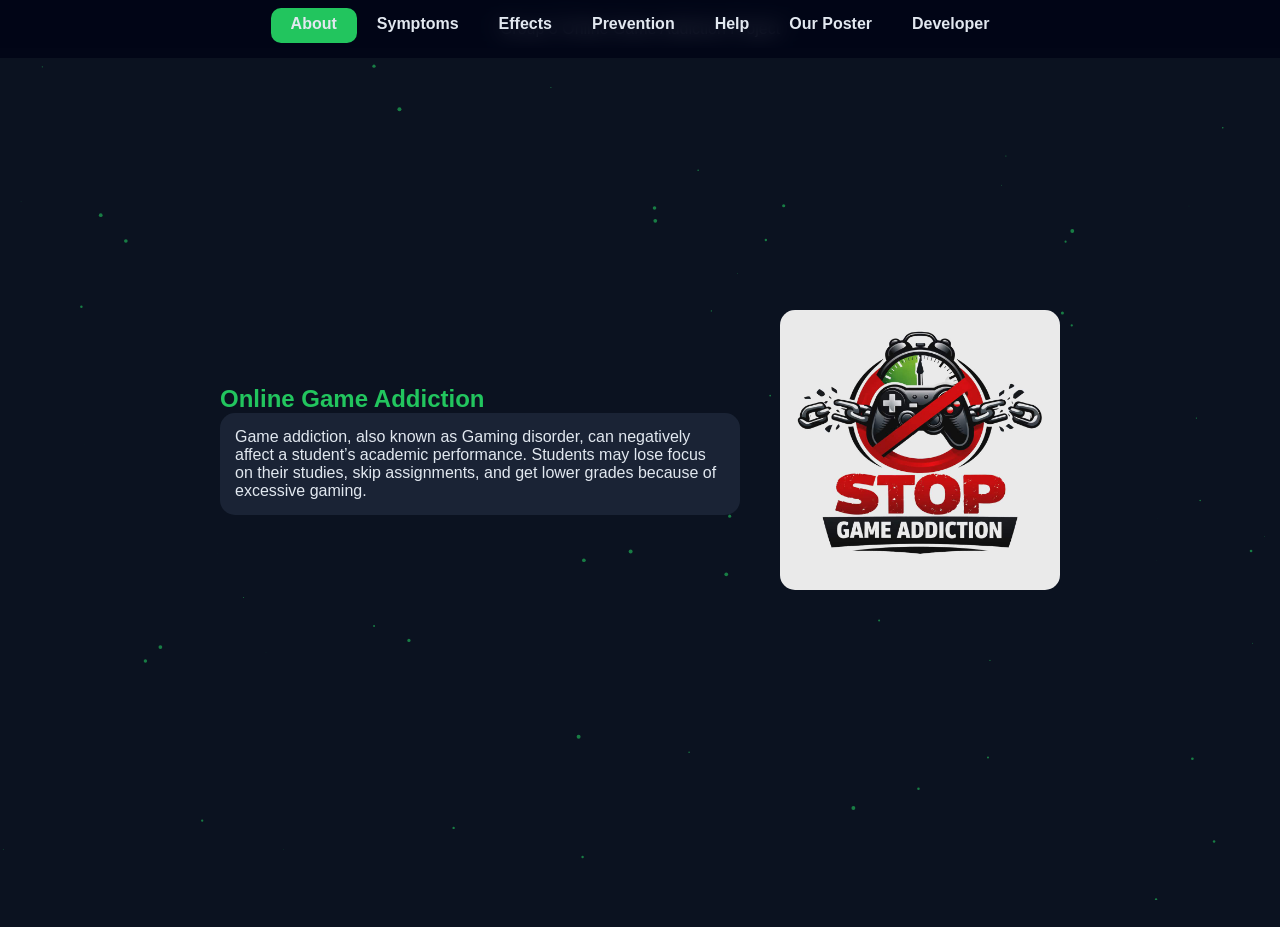
<file: index.html>
<!DOCTYPE html>
<html lang="en">
<head>
<meta charset="UTF-8">
<meta name="viewport" content="width=device-width, initial-scale=1.0">
<title>ULTRA SIGMA V2</title>

<style>
* {
    margin: 0;
    padding: 0;
    box-sizing: border-box;
    font-family: 'Segoe UI', sans-serif;
}

body {
    background: #0b1220;
    color: #e2e8f0;
    overflow-x: hidden;
}

/* PARTICLES */
#particles {
    position: fixed;
    top: 0;
    left: 0;
    width: 100%;
    height: 100%;
    z-index: -1;
}

/* NAV */
nav {
    position: fixed;
    top: 0;
    width: 100%;
    background: rgba(2, 6, 23, 0.7);
    backdrop-filter: blur(10px);
    display: flex;
    justify-content: center;
    z-index: 1000;
}

.nav-slider {
    position: absolute;
    bottom: 5px;
    height: 35px;
    background: #22c55e;
    border-radius: 10px;
    transition: all 0.5s ease;
    z-index: -1;
}

nav a {
    color: #e2e8f0;
    padding: 15px 20px;
    text-decoration: none;
    font-weight: bold;
    cursor: pointer;
}

/* SECTIONS */
section {
    min-height: 100vh;
    position: absolute;
    top: 0;
    left: 0;
    width: 100%;
    display: flex;
    align-items: center;
    justify-content: center;
    padding: 120px 20px;
    opacity: 0;
    transform: translateY(40px) scale(0.97);
    pointer-events: none;
    transition: all 0.7s ease;
}

section.active {
    opacity: 1;
    transform: translateY(0) scale(1);
    pointer-events: auto;
    z-index: 10;
}

/* SPLIT */
.split {
    display: flex;
    align-items: center;
    justify-content: center;
    gap: 40px;
    flex-wrap: wrap;
}

.split-text {
    max-width: 520px;
}

.split-text h1,
.split-text h2 {
    color: #22c55e;
}

.split-text p,
.split-text ul {
    background: rgba(30, 41, 59, 0.8);
    padding: 15px;
    border-radius: 15px;
}

/* IMAGES */
.split-img {
    width: 280px;
    border-radius: 15px;
}

/* FORM */
form input,
form textarea {
    width: 100%;
    padding: 10px;
    margin: 6px 0;
    border-radius: 8px;
    border: none;
}

form button {
    width: 100%;
    padding: 10px;
    background: #22c55e;
    border: none;
    border-radius: 8px;
    cursor: pointer;
    font-weight: bold;
}

/* SUCCESS TEXT */
#successMsg {
    display: none;
    margin-top: 10px;
    color: #22c55e;
}

/* DEV */
.dev-container {
    display: grid;
    gap: 10px;
}

.dev-card {
    display: flex;
    align-items: center;
    gap: 10px;
    background: rgba(30,41,59,0.8);
    padding: 10px;
    border-radius: 10px;
}

.dev-card img {
    width: 45px;
    height: 45px;
    border-radius: 50%;
}

/* POSTER */
.poster-container {
    width: 320px;
    border-radius: 15px;
    overflow: hidden;
    box-shadow: 0 10px 30px rgba(0,0,0,0.4);
    animation: floatIn 1s ease forwards;
}

.poster-container img {
    width: 100%;
    display: block;
}

@keyframes floatIn {
    from { opacity: 0; transform: translateY(40px) scale(0.9); }
    to { opacity: 1; transform: translateY(0) scale(1); }
}

/* FOOTER */
footer {
    text-align: center;
    padding: 20px;
    background: #020617;
}

/* EXTRA SMOOTHNESS */
* {
    scroll-behavior: smooth;
}
</style>
</head>

<body>

<canvas id="particles"></canvas>

<nav>
    <div class="nav-slider" id="slider"></div>
    <a data-target="about">About</a>
    <a data-target="symptoms">Symptoms</a>
    <a data-target="effects">Effects</a>
    <a data-target="prevention">Prevention</a>
    <a data-target="help">Help</a>
    <a data-target="poster">Our Poster</a>
    <a href="members.html">Developer</a>
</nav>

<!-- ABOUT -->
<section id="about" class="active">
<div class="split">
<div class="split-text">
<h1>Online Game Addiction</h1>
<p>Game addiction, also known as Gaming disorder, can negatively affect a student’s academic performance. Students may lose focus on their studies, skip assignments, and get lower grades because of excessive gaming.</p>
</div>
<img class="split-img" src="received_1450176340229549.jpeg">
</div>
</section>

<!-- SYMPTOMS -->
<section id="symptoms">
<div class="split">
<img class="split-img" src="637136117_1981524095733852_7505947215888900134_n.jpg.jpeg">
<div class="split-text">
<h2>Symptoms</h2>
<ul>
<li> Playing video games too much, even for many hours every day</li>
<li> Playing games all the time and not stopping even when needed</li>
<li> Choosing games over schoolwork, sleep, and other important activities</li>
<li> Feeling upset or irritated when not allowed to play</li>
<li> Losing focus on studies because of constant gaming</li>
</ul>
</div>
</div>
</section>

<!-- EFFECTS -->
<section id="effects">
<div class="split">
<div class="split-text">
<h2>Effects</h2>
<ul>
<li>Poor academic performance and low grades</li>
<li>Lack of sleep and tiredness during school</li>
<li>Less focus and poor concentration in class</li>
<li>Reduced social interaction with family and friends</li>
<li>Stress, anxiety, or mood changes</li>
</ul>
</div>
<img class="split-img" src="kumag.jpg">
</div>
</section>

<!-- PREVENTION -->
<section id="prevention">
<div class="split">
<img class="split-img" src="palo.jpg">
<div class="split-text">
<h2>Prevention</h2>
<ul>
<li>Set a time limit for playing video games each day</li>
<li>Prioritize schoolwork before playing games</li>
<li>Take breaks and do other activities like sports or hobbies</li>
<li>Ask help from parents or teachers to manage gaming time</li>
<li>Follow a proper sleep schedule</li>
</ul>
</div>
</div>
</section>

<!-- HELP -->
<section id="help">
<div class="split">
<div class="split-text">
<h2>Help & Contact</h2>
<p>If you are struggling with game addiction (Gaming disorder), you can contact us for help and support in managing your time and improving your studies.</p>

<form id="contactForm" action="https://formspree.io/f/xzdajbpp" method="POST">
<input type="text" name="name" placeholder="Name" required>
<input type="email" name="email" placeholder="Email" required>
<textarea name="message" placeholder="Message" required></textarea>
<button type="submit">Send</button>
</form>

<p id="successMsg">Send Successful</p>

</div>
</div>
</section>

<!-- DEVELOPER -->
<section id="developer">
<div class="split">
<div class="split-text">
<h2>Developers</h2>
<div class="dev-container">
<div class="dev-card"><img src="Trisha.jpg"> Trisha</div>
<div class="dev-card"><img src="viray.jpg"> Matthew</div>
<div class="dev-card"><img src="Tabuan.jpeg"> Jul Rex</div>
<div class="dev-card"><img src="orlanes.jpg"> Clien</div>
<div class="dev-card"><img src="montero.jpeg"> Joseph</div>
<div class="dev-card"><img src="yanyan.jpg"> Yanyan</div>
<div class="dev-card"><img src="sayao.jpg"> Dennisse</div>
</div>
</div>
</div>
</section>

<!-- POSTER -->
<section id="poster">
<div class="split">
<div class="split-text">
<h2>Our Poster</h2>
<p>Awareness campaign poster.</p>
</div>

<div class="poster-container">
<img src="1774164890376.jpg">
</div>
</div>
</section>

<footer>Group 3 Online Game Addiction Project</footer>

<script>
// NAV
const links = document.querySelectorAll("nav a");
const sections = document.querySelectorAll("section");
const slider = document.getElementById("slider");

function moveSlider(el){
slider.style.width = el.offsetWidth+"px";
slider.style.left = el.offsetLeft+"px";
}

window.onload = ()=>moveSlider(links[0]);

links.forEach(l=>{
l.onclick=()=>{
sections.forEach(s=>s.classList.remove("active"));
document.getElementById(l.dataset.target).classList.add("active");
moveSlider(l);
}
});

// FORM SUCCESS
const form = document.getElementById("contactForm");
const successMsg = document.getElementById("successMsg");

form.addEventListener("submit", async function(e) {
    e.preventDefault();

    const data = new FormData(form);

    const response = await fetch(form.action, {
        method: "POST",
        body: data,
        headers: { 'Accept': 'application/json' }
    });

    if (response.ok) {
        successMsg.style.display = "block";
        form.reset();
    }
});

// PARTICLES
const c=document.getElementById("particles");
const x=c.getContext("2d");
c.width=innerWidth;
c.height=innerHeight;

let p=[];
class P{
constructor(){
this.x=Math.random()*c.width;
this.y=Math.random()*c.height;
this.s=Math.random()*2;
this.vx=Math.random()*0.5-0.4;
this.vy=Math.random()*0.5-0.4;
}
u(){
this.x+=this.vx;
this.y+=this.vy;
if(this.x>c.width)this.x=0;
if(this.x<0)this.x=c.width;
if(this.y>c.height)this.y=0;
if(this.y<0)this.y=c.height;
}
d(){
x.fillStyle="rgba(34,197,94,0.6)";
x.beginPath();
x.arc(this.x,this.y,this.s,0,Math.PI*2);
x.fill();
}
}

for(let i=0;i<80;i++)p.push(new P());

function a(){
x.clearRect(0,0,c.width,c.height);
p.forEach(e=>{e.u();e.d();});
requestAnimationFrame(a);
}
a();

window.onresize=()=>{
c.width=innerWidth;
c.height=innerHeight;
};
</script>

</body>
</html>
</file>
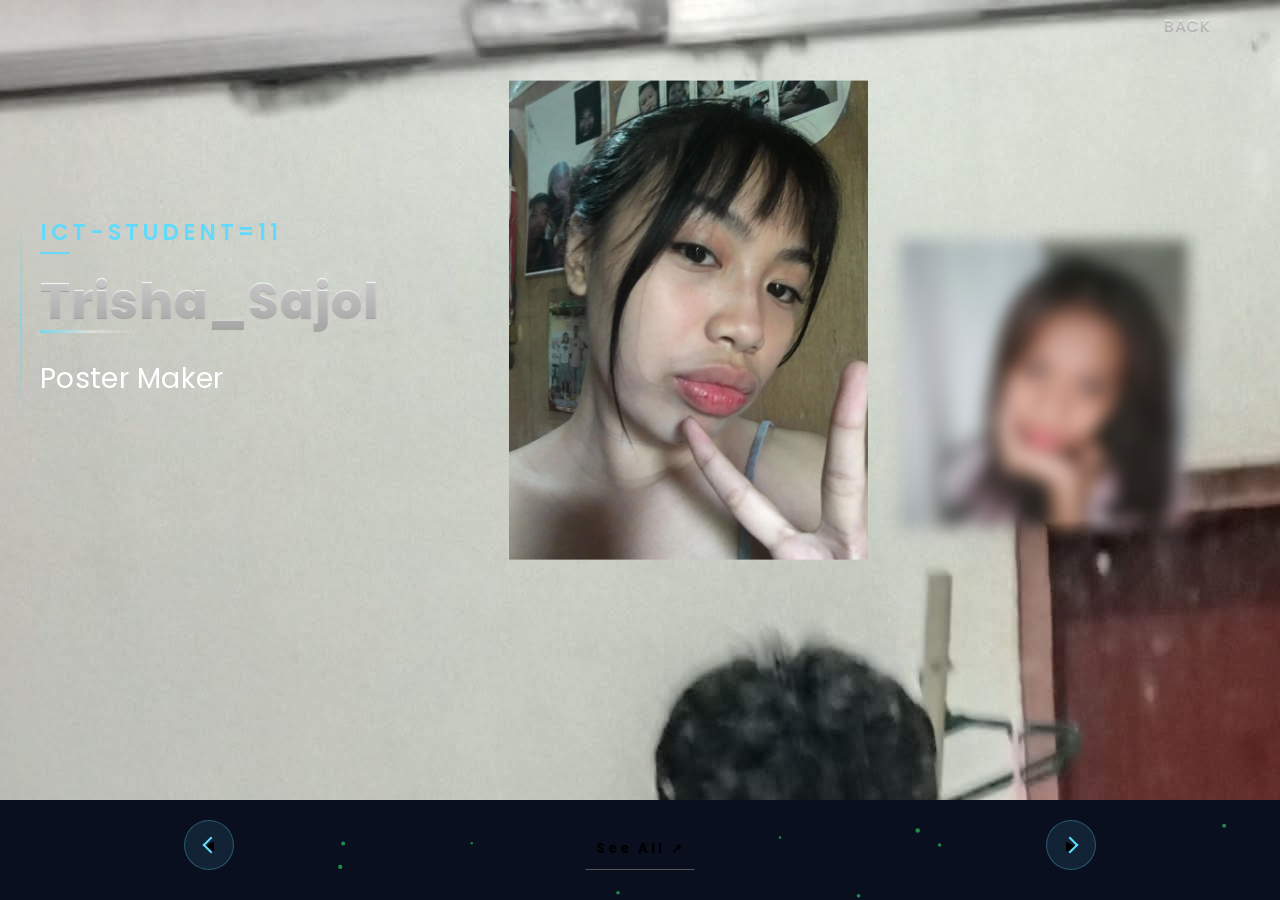
<file: members.html>
<!DOCTYPE html>
<html lang="en">
<head>
    <meta charset="UTF-8">
    <meta name="viewport" content="width=device-width, initial-scale=1.0">
    <title>ULTRA_SIGMA_V2_PROJECT_NI_TABUAN</title>
    <link rel="stylesheet" href="style.css">

    <style>
        /* ✅ GREEN PARTICLE BACKGROUND */
        #particles {
            position: fixed;
            top: 0;
            left: 0;
            width: 100%;
            height: 100%;
            z-index: -1;
            pointer-events: none;
        }

        body {
            margin: 0;
            overflow-x: hidden;
        }
    </style>
</head>

<body>

<!-- ✅ PARTICLE CANVAS (IMPORTANT) -->
<canvas id="particles"></canvas>

<header>
    <div class="logo"></div>
    <nav>
        <a href="index.html">BACK</a>
    </nav>
</header>

<div class="carousel">
    <div class="list">

        <div class="item">
            <img src="orlanes.jpg">
            <div class="introduce">
                <div class="title">ICT-STUDENT=11</div>
                <div class="topic">Clien_Orlanes</div>
                <div class="des">Picture Provider</div>
            </div>
        </div>

        <div class="item">
            <img src="Trisha.jpg">
            <div class="introduce">
                <div class="title">ICT-STUDENT=11</div>
                <div class="topic">Trisha_Sajol</div>
                <div class="des">Poster Maker</div>
            </div>
        </div>
        
         <div class="item">
            <img src="sayao.jpg">
            <div class="introduce"
             <div class="title">ICT-STUDENT=11</div>
             <div class="topic"> Dennisse_Sayao</div>
             <div class="des">Poster Presenter</div>
                
            </div>
        </div>
        
        <div class="item">
            <img src="Tabuan.jpeg">
            <div class="introduce">
                <div class="title">ICT-STUDENT=11</div>
                <div class="topic">Jul Rex_Tabuan</div>
                <div class="des">Website Maker</div>
            </div>
        </div>
        
         <div class="item">
            <img src="viray.jpg">
            <div class="introduce">
                <div class="title">ICT-STUDENT=11</div>
                <div class="topic">Matthew_Viray</div>
                <div class="des">Picture Provider</div>
            </div>
        </div>

    </div>
</div>
    <div class="arrows">
        <button id="prev">◀</button>
        <button id="next">▶</button>
        <button id="back">See All &#8599;</button>
    </div>
</div>

<script src="script.js"></script>

<script>
const canvas = document.getElementById("particles");
const ctx = canvas.getContext("2d");

function resize() {
    canvas.width = window.innerWidth;
    canvas.height = window.innerHeight;
}
resize();

window.addEventListener("resize", resize);

let particles = [];

class Particle {
    constructor() {
        this.x = Math.random() * canvas.width;
        this.y = Math.random() * canvas.height;
        this.size = Math.random() * 2 + 1;
        this.vx = Math.random() * 0.5 - 0.25;
        this.vy = Math.random() * 0.5 - 0.25;
    }

    update() {
        this.x += this.vx;
        this.y += this.vy;

        if (this.x > canvas.width) this.x = 0;
        if (this.x < 0) this.x = canvas.width;
        if (this.y > canvas.height) this.y = 0;
        if (this.y < 0) this.y = canvas.height;
    }

    draw() {
        ctx.fillStyle = "rgba(34,197,94,0.7)";
        ctx.beginPath();
        ctx.arc(this.x, this.y, this.size, 0, Math.PI * 2);
        ctx.fill();
    }
}

for (let i = 0; i < 80; i++) {
    particles.push(new Particle());
}

function animate() {
    ctx.clearRect(0, 0, canvas.width, canvas.height);

    particles.forEach(p => {
        p.update();
        p.draw();
    });

    requestAnimationFrame(animate);
}

animate();
</script>

</body>
</html>
</file>
<file: style.css>
@import url('https://fonts.googleapis.com/css2?family=Poppins:ital,wght@0,100;0,200;0,300;0,400;0,500;0,600;0,700;0,800;0,900;1,100;1,200;1,300;1,400;1,500;1,600;1,700;1,800;1,900&display=swap');
body{
    margin: 0;
    background-color: #0a0f1f;
    font-family: Poppins;
    color: #eee;
}
:root{
    --item1-transform: translateX(-100%) translateY(-5%) scale(1.5);
    --item1-filter: blur(30px);
    --item1-zIndex: 11;
    --item1-opacity: 0;

    --item2-transform: translateX(0);
    --item2-filter: blur(0px);
    --item2-zIndex: 10;
    --item2-opacity: 1;

    --item3-transform: translate(50%,10%) scale(0.8);
    --item3-filter: blur(10px);
    --item3-zIndex: 9;
    --item3-opacity: 1;

    --item4-transform: translate(90%,20%) scale(0.5);
    --item4-filter: blur(30px);
    --item4-zIndex: 8;
    --item4-opacity: 1;
    
    --item5-transform: translate(120%,30%) scale(0.3);
    --item5-filter: blur(40px);
    --item5-zIndex: 7;
    --item5-opacity: 0;
}
header{
    width: 1140px;
    max-width: 90%;
    display: flex;
    justify-content: space-between;
    margin: auto;
    height: 50px;
    align-items: center;
    position: relative;
    z-index: 100;
}
header .logo{
    font-weight: 800;
    font-size: 28px;
    background: linear-gradient(135deg, #fff 30%, #61dafb 100%);
    -webkit-background-clip: text;
    background-clip: text;
    -webkit-text-fill-color: transparent;
    position: relative;
    text-shadow: 
        2px 2px 4px rgba(0,0,0,0.2),
        -2px -2px 4px rgba(255,255,255,0.1);
    letter-spacing: 1px;
}

header .logo::before {
    content: attr(data-text);
    position: absolute;
    left: 0;
    top: 0;
    width: 100%;
    height: 100%;
    background: linear-gradient(135deg, rgba(97,218,251,0.5), transparent);
    -webkit-background-clip: text;
    background-clip: text;
    -webkit-text-fill-color: transparent;
    opacity: 0.5;
    filter: blur(8px);
    transform: translateY(2px);
    animation: glowPulse 2s ease-in-out infinite alternate;
}

@keyframes glowPulse {
    0% {
        opacity: 0.3;
        filter: blur(8px);
    }
    100% {
        opacity: 0.6;
        filter: blur(12px);
    }
}

header nav a{
    margin-left: 30px;
    text-decoration: none;
    color: #fff;
    font-weight: 500;
    transition: all 0.3s ease;
    position: relative;
    text-shadow: 
        0 1px 1px rgba(0,0,0,0.2),
        0 -1px 1px rgba(255,255,255,0.1);
    background: linear-gradient(to bottom, #ffffff, #cccccc);
    -webkit-background-clip: text;
    background-clip: text;
    -webkit-text-fill-color: transparent;
    letter-spacing: 0.5px;
}
 #particles {
     position: fixed;
     top: 0;
     left: 0;
     width: 100%;
     height: 100%;
     z-index: -1;
     pointer-events: none;
 }
 
 body {
     margin: 0;
     overflow-x: hidden;
 }

header nav a::before {
    content: '';
    position: absolute;
    bottom: -2px;
    left: 0;
    width: 100%;
    height: 1px;
    background: linear-gradient(to right, transparent, #61dafb, transparent);
    transform: scaleX(0);
    transition: transform 0.3s ease;
}

header nav a:hover {
    transform: translateY(-1px);
    text-shadow: 
        0 2px 4px rgba(97,218,251,0.3),
        0 -1px 1px rgba(255,255,255,0.2);
    background: linear-gradient(to bottom, #61dafb, #3d8ea8);
    -webkit-background-clip: text;
    background-clip: text;
    -webkit-text-fill-color: transparent;
}

header nav a:hover::before {
    transform: scaleX(1);
}

/* carousel */
.carousel{
    position: relative;
    height: 800px;
    overflow: hidden;
    margin-top: -50px;
    background: #0a0f1f;
    color: #eee;
}
.carousel .list{
    position: absolute;
    width: 1140px;
    max-width: 90%;
    height: 80%;
    left: 50%;
    transform: translateX(-50%);
}
.carousel .list .item{
    position: absolute;
    left: 0%;
    width: 70%;
    height: 100%;
    font-size: 15px;
    transition: left 0.5s, opacity 0.5s, width 0.5s;
}
.carousel .list .item:nth-child(n + 6){
    opacity: 0;
}
.carousel .list .item:nth-child(2){
    z-index: 10;
    transform: translateX(0);
}
.carousel .list .item img{
    width: 45%;
    position: absolute;
    right: 0;
    top: 50%;
    transform: translateY(-50%);
    transition: all 1.5s ease;
    z-index: 2;
}

.carousel .list .item .introduce{
    opacity: 0;
    pointer-events: none;
}
.carousel .list .item:nth-child(2) .introduce{
    opacity: 1;
    pointer-events: auto;
    width: 400px;
    position: absolute;
    top: 50%;
    transform: translateY(-50%) translateX(-50px);
    transition: all 0.5s ease;
    left: 0;
    padding-left: 20px;
}

.carousel .list .item .introduce::before {
    content: '';
    position: absolute;
    left: 0;
    top: 0;
    width: 2px;
    height: 100%;
    background: linear-gradient(to bottom, transparent, #61dafb, transparent);
    opacity: 0.5;
}

.carousel .list .item .introduce::after {
    content: '';
    position: absolute;
    left: -15px;
    top: 50%;
    width: 30px;
    height: 30px;
    border: 1px solid #61dafb;
    border-radius: 50%;
    transform: translateY(-50%);
    opacity: 0;
    animation: pulse 2s ease-in-out infinite;
}

@keyframes pulse {
    0% {
        transform: translateY(-50%) scale(0.8);
        opacity: 0;
    }
    50% {
        opacity: 0.5;
    }
    100% {
        transform: translateY(-50%) scale(1.2);
        opacity: 0;
    }
}
.carousel .list .item .introduce .title{
    font-size: 1.5em;
    font-weight: 600;
    color: #61dafb;
    letter-spacing: 4px;
    text-transform: uppercase;
    display: inline-block;
    position: relative;
    padding: 5px 0;
    margin-bottom: 5px;
}

.carousel .list .item .introduce .title::after {
    content: '';
    position: absolute;
    bottom: 0;
    left: 0;
    width: 30px;
    height: 2px;
    background: #61dafb;
    animation: titleLineWidth 0.8s ease-out forwards 1s;
}

@keyframes titleLineWidth {
    from { width: 0; }
    to { width: 30px; }
}

.carousel .list .item .introduce .title span {
    opacity: 0;
    animation: letterFadeIn 0.5s ease forwards;
    transform-origin: bottom;
    display: inline-block;
}

@keyframes letterFadeIn {
    from {
        opacity: 0;
        transform: translateY(10px) rotate(5deg);
    }
    to {
        opacity: 1;
        transform: translateY(0) rotate(0);
    }
}

@keyframes slide-in-left {
  0% {
    transform: translateX(-50px);
    opacity: 0;
    letter-spacing: 10px;
  }
  100% {
    transform: translateX(0);
    opacity: 1;
    letter-spacing: 3px;
  }
}


.carousel .list .item .introduce .topic{
    font-size: 3.3em;
    font-weight: 800;
    margin: 15px 0;
    animation: scale-in 1s cubic-bezier(0.175, 0.885, 0.320, 1.275) 0.8s both;
    line-height: 1.1;
    background: linear-gradient(to bottom, #ffffff, #cccccc);
    -webkit-background-clip: text;
    background-clip: text;
    -webkit-text-fill-color: transparent;
    position: relative;
    text-shadow: 
        0 1px 1px rgba(0,0,0,0.2),
        0 -1px 1px rgba(255,255,255,0.1);
    letter-spacing: 1px;
    transition: all 0.3s ease;
}

.carousel .list .item .introduce .topic:hover {
    background: linear-gradient(to bottom, #61dafb, #3d8ea8);
    -webkit-background-clip: text;
    background-clip: text;
    -webkit-text-fill-color: transparent;
    text-shadow: 
        0 2px 4px rgba(97,218,251,0.3),
        0 -1px 1px rgba(255,255,255,0.2);
}

.carousel .list .item .introduce .topic::after {
    content: '';
    position: absolute;
    left: 0;
    bottom: -5px;
    width: 100px;
    height: 3px;
    background: linear-gradient(to right, 
        rgba(97, 218, 251, 0.8),
        rgba(255, 255, 255, 0.4),
        transparent
    );
    opacity: 0;
    animation: fadeInWidth 0.5s ease-out forwards 1s;
}

@keyframes fadeInWidth {
    from {
        width: 0;
        opacity: 0;
    }
    to {
        width: 100px;
        opacity: 1;
    }
}

@keyframes float {
    0% {
        transform: translateY(0px);
    }
    50% {
        transform: translateY(-5px);
    }
    100% {
        transform: translateY(0px);
    }
}

@keyframes scale-in {
  0% {
    transform: scale(0.8);
    opacity: 0;
  }
  100% {
    transform: scale(1);
    opacity: 1;
  }
}

.carousel .list .item .introduce .des{
    font-size: 1.9em;
    color: #ffffff;
    line-height: 1.8;
    margin: 25px 0;
    animation: fade-in-right 0.9s ease 1.3s both;
    max-width: 90%;
    letter-spacing: 0.3px;
    position: relative;
}

@keyframes fade-in-right {
  0% {
    transform: translateX(20px);
    opacity: 0;
    filter: blur(3px);
  }
  100% {
    transform: translateX(0);
    opacity: 1;
    filter: blur(0);
  }
}

.carousel .list .item .introduce .seeMore{
    font-family: Poppins;
    padding: 14px 35px;
    border: 1px solid rgba(97, 218, 251, 0.5);
    background: linear-gradient(135deg, 
        rgba(97, 218, 251, 0.1) 0%,
        rgba(97, 218, 251, 0.05) 100%);
    color: #61dafb;
    font-weight: 500;
    letter-spacing: 2px;
    border-radius: 8px;
    cursor: pointer;
    transition: all 0.4s ease;
    opacity: 0;
    animation: fade-in 0.5s ease-out forwards 1.8s;
    position: relative;
    overflow: hidden;
}

.carousel .list .item .introduce .seeMore::before {
    content: '';
    position: absolute;
    top: 0;
    left: -100%;
    width: 100%;
    height: 100%;
    background: linear-gradient(
        90deg,
        transparent,
        rgba(255, 255, 255, 0.2),
        transparent
    );
    transition: 0.5s;
}

.carousel .list .item .introduce .seeMore:hover::before {
    left: 100%;
}

@keyframes fade-in {
    0% {
        opacity: 0;
        transform: translateY(10px);
    }
    100% {
        opacity: 1;
        transform: translateY(0);
    }
}

.carousel .list .item .introduce .seeMore:hover {
    background: linear-gradient(135deg, 
        rgba(97, 218, 251, 0.2) 0%,
        rgba(97, 218, 251, 0.1) 100%);
    border-color: rgba(97, 218, 251, 0.8);
    box-shadow: 
        0 0 20px rgba(97, 218, 251, 0.2),
        inset 0 0 10px rgba(97, 218, 251, 0.1);
    letter-spacing: 2.5px;
    transform: translateY(-2px);
}

.carousel .list .item .introduce .seeMore:hover{
    background-color: #61dafb;
    color: #0a0f1f;
    box-shadow: 0 0 15px #61dafb;
}

.carousel .list .item:nth-child(1){
    transform: var(--item1-transform);
    filter: var(--item1-filter);
    z-index: var(--item1-zIndex);
    opacity: var(--item1-opacity);
    pointer-events: none;
}
.carousel .list .item:nth-child(3){
    transform: var(--item3-transform);
    filter: var(--item3-filter);
    z-index: var(--item3-zIndex);
}
.carousel .list .item:nth-child(4){
    transform: var(--item4-transform);
    filter: var(--item4-filter);
    z-index: var(--item4-zIndex);
}
.carousel .list .item:nth-child(5){
    transform: var(--item5-transform);
    filter: var(--item5-filter);
    opacity: var(--item5-opacity);
    pointer-events: none;
}
/* animation text in item2 */
.carousel .list .item:nth-child(2) .introduce .title,
.carousel .list .item:nth-child(2) .introduce .topic,
.carousel .list .item:nth-child(2) .introduce .des,
.carousel .list .item:nth-child(2) .introduce .seeMore{
    opacity: 0;
    animation: showContent 0.5s ease-in-out 1 forwards;
}

@keyframes showContent{
    from {
        opacity: 0;
        transform: translateY(20px);
    }
    to {
        opacity: 1;
        transform: translateY(0);
    }
}

.carousel .list .item:nth-child(2) .introduce .title{
    animation-delay: 0.5s;
}
.carousel .list .item:nth-child(2) .introduce .topic{
    animation-delay: 0.7s;
}
.carousel .list .item:nth-child(2) .introduce .des{
    animation-delay: 0.9s;
}
.carousel .list .item:nth-child(2) .introduce .seeMore{
    animation-delay: 1.1s;
}
/* next click */
.carousel.next .item:nth-child(1){
    animation: transformFromPosition2 0.5s ease-in-out 1 forwards;
}
@keyframes transformFromPosition2{
    from{
        transform: var(--item2-transform);
        filter: var(--item2-filter);
        opacity: var(--item2-opacity);
    }
}
.carousel.next .item:nth-child(2){
    animation: transformFromPosition3 0.7s ease-in-out 1 forwards;
}
@keyframes transformFromPosition3{
    from{
        transform: var(--item3-transform);
        filter: var(--item3-filter);
        opacity: var(--item3-opacity);
    }
}
.carousel.next .item:nth-child(3){
    animation: transformFromPosition4 0.9s ease-in-out 1 forwards;
}
@keyframes transformFromPosition4{
    from{
        transform: var(--item4-transform);
        filter: var(--item4-filter);
        opacity: var(--item4-opacity);
    }
}
.carousel.next .item:nth-child(4){
    animation: transformFromPosition5 1.1s ease-in-out 1 forwards;
}
@keyframes transformFromPosition5{
    from{
        transform: var(--item5-transform);
        filter: var(--item5-filter);
        opacity: var(--item5-opacity);
    }
}
/* previous */
.carousel.prev .list .item:nth-child(5){
    animation: transformFromPosition4 0.5s ease-in-out 1 forwards;
}
.carousel.prev .list .item:nth-child(4){
    animation: transformFromPosition3 0.7s ease-in-out 1 forwards;
}
.carousel.prev .list .item:nth-child(3){
    animation: transformFromPosition2 0.9s ease-in-out 1 forwards;
}
.carousel.prev .list .item:nth-child(2){
    animation: transformFromPosition1 1.1s ease-in-out 1 forwards;
}
@keyframes transformFromPosition1{
    from{
        transform: var(--item1-transform);
        filter: var(--item1-filter);
        opacity: var(--item1-opacity);        
    }
}

/* detail  */
.carousel .list .item .detail{
    opacity: 0;
    pointer-events: none;
}
/* showDetail */
.carousel.showDetail .list .item:nth-child(3),
.carousel.showDetail .list .item:nth-child(4){
    left: 100%;
    opacity: 0;
    pointer-events: none;
}
.carousel.showDetail .list .item:nth-child(2){
    width: 100%;
}
.carousel.showDetail .list .item:nth-child(2) .introduce{
    opacity: 0;
    pointer-events: none;
}
.carousel.showDetail .list .item:nth-child(2) img{
    right: 50%;
}
.carousel.showDetail .list .item:nth-child(2) .detail{
    opacity: 1;
    width: 50%;
    position: absolute;
    right: 0;
    top: 50%;
    transform: translateY(-50%);
    text-align: right;
    pointer-events: auto;
}
.carousel.showDetail .list .item:nth-child(2) .detail .title{
    font-size: 4em;
}
.carousel.showDetail .list .item:nth-child(2) .detail .specifications{
    display: flex;
    gap: 10px;
    width: 100%;
    border-top: 1px solid #5553;
    margin-top: 20px;
}
.carousel.showDetail .list .item:nth-child(2) .detail .specifications div{
    width: 90px;
    text-align: center;
    flex-shrink: 0;
}
.carousel.showDetail .list .item:nth-child(2) .detail .specifications div p:nth-child(1){
    font-weight: bold;
}
.carousel.carousel.showDetail .list .item:nth-child(2) .checkout button{
    font-family: Poppins;
    background-color: transparent;
    border: 1px solid #5555;
    margin-left: 5px;
    padding: 5px 10px;
    letter-spacing: 2px;
    font-weight: 500;
}
.carousel.carousel.showDetail .list .item:nth-child(2) .checkout button:nth-child(2){
    background-color: #693EFF;
    color: #eee;
}
.carousel.showDetail .list .item:nth-child(2) .detail  .title,
.carousel.showDetail .list .item:nth-child(2) .detail  .des,
.carousel.showDetail .list .item:nth-child(2) .detail .specifications,
.carousel.showDetail .list .item:nth-child(2) .detail .checkout{
    opacity: 0;
    animation: showContent 0.5s 1s ease-in-out 1 forwards;
}
.carousel.showDetail .list .item:nth-child(2) .detail  .des{
    animation-delay: 1.2s;
}
.carousel.showDetail .list .item:nth-child(2) .detail .specifications{
    animation-delay: 1.4s;
}
.carousel.showDetail .list .item:nth-child(2) .detail .checkout{
    animation-delay: 1.6s;
}
.arrows{
    position: absolute;
    bottom: 30px;
    width: 1140px;
    max-width: 90%;
    display: flex;
    justify-content: space-between;
    left: 50%;
    transform: translateX(-50%);
}
#prev,
#next{
    width: 50px;
    height: 50px;
    border-radius: 50%;
    background: rgba(97, 218, 251, 0.1);
    border: 1px solid rgba(97, 218, 251, 0.3);
    cursor: pointer;
    position: relative;
    transition: all 0.3s ease;
    backdrop-filter: blur(5px);
    bottom: 20%;
    display: flex;
    align-items: center;
    justify-content: center;
}

#prev::before,
#next::before {
    content: '';
    position: absolute;
    width: 10px;
    height: 10px;
    border-left: 2px solid #61dafb;
    border-bottom: 2px solid #61dafb;
    transform: rotate(45deg);
    left: 20px;
    transition: all 0.3s ease;
}

#next::before {
    transform: rotate(-135deg);
    left: 17px;
}

#prev:hover,
#next:hover {
    background: rgba(97, 218, 251, 0.2);
    transform: scale(1.1);
    box-shadow: 
        0 0 20px rgba(97, 218, 251, 0.3),
        inset 0 0 10px rgba(97, 218, 251, 0.2);
}

#prev:hover::before,
#next:hover::before {
    border-color: #fff;
}

#prev {
    left: 10%;
}

#next {
    left: unset;
    right: 10%;
}

@keyframes buttonPulse {
    0% {
        box-shadow: 0 0 0 0 rgba(97, 218, 251, 0.4);
    }
    70% {
        box-shadow: 0 0 0 10px rgba(97, 218, 251, 0);
    }
    100% {
        box-shadow: 0 0 0 0 rgba(97, 218, 251, 0);
    }
}
#back{
    position: absolute;
    z-index: 100;
    bottom: 0%;
    left: 50%;
    transform: translateX(-50%);
    border: none;
    border-bottom: 1px solid #555;
    font-family: Poppins;
    font-weight: bold;
    letter-spacing: 3px;
    background-color: transparent;
    padding: 10px;
    /* opacity: 0; */
    transition: opacity 0.5s;
}
.carousel.showDetail #back{
    opacity: 1;
}
.carousel.showDetail #prev,
.carousel.showDetail #next{
    opacity: 0;
    pointer-events: none;
}

@media screen and (max-width: 991px){
    /* ipad, tablets */
    .carousel .list .item{
        width: 90%;
    }
    .carousel.showDetail .list .item:nth-child(2) .detail .specifications{
        overflow: auto;
    }
    .carousel.showDetail .list .item:nth-child(2) .detail .title{
        font-size: 2em;
    }
}
@media screen and (max-width: 767px){
    /* mobile */
    .carousel{
        height: 600px;
    }
    .carousel .list .item{
        width: 100%;
        font-size: 10px;
    }
    
    .carousel .list{
        height: 100%;
    }
    .carousel .list .item:nth-child(2) .introduce{
        width: 50%;
    }
    
    .carousel .list .item img{
        width: 40%;
    }
    .carousel.showDetail .list .item:nth-child(2) .detail{
        backdrop-filter: blur(10px);
        font-size: small;
    }
    .carousel .list .item:nth-child(2) .introduce .des,
    .carousel.showDetail .list .item:nth-child(2) .detail .des{
        height: 100px;
        overflow: auto;
    }
    .carousel.showDetail .list .item:nth-child(2) .detail .checkout{
        display: flex;
        width: max-content;
        float: right;
    }
}
</file>
